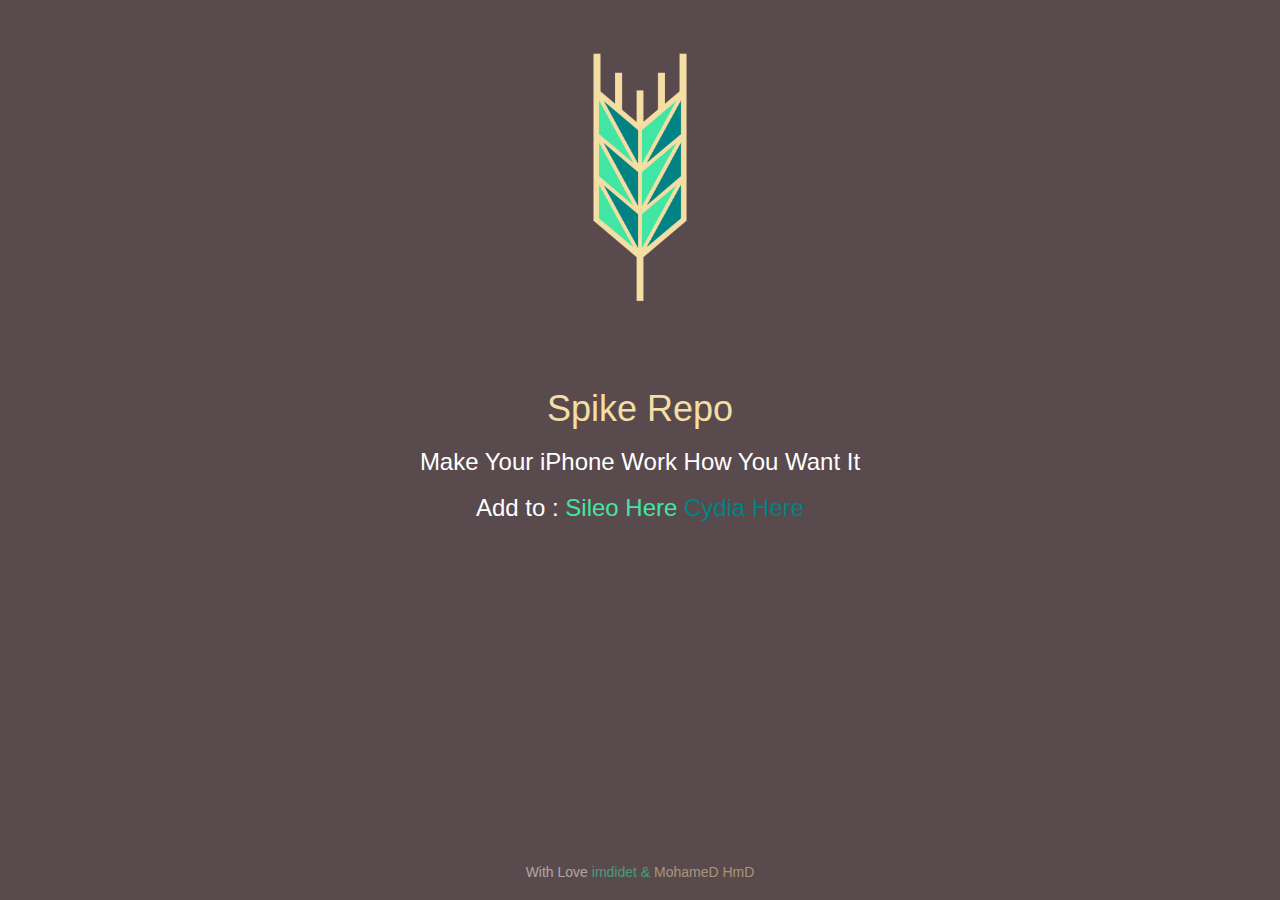
<file: index.html>
<!DOCTYPE html>
<html lang="en">
<head>
  <title>Spike Repo/title></title>
  <meta charset="utf-8">
  <meta name="viewport" content="width=device-width, initial-scale=1">
  <link rel="stylesheet" href="https://maxcdn.bootstrapcdn.com/bootstrap/3.3.5/css/bootstrap.min.css">
  <script src="https://ajax.googleapis.com/ajax/libs/jquery/2.1.3/jquery.min.js"></script>
</head>

<style>
html {
    height: 100%;
}

body {
 /* Permalink - use to edit and share this gradient: https://colorzilla.com/gradient-editor/#febf01+0,594a4e+0,594a4e+6 */
background: rgb(254,191,1); /* Old browsers */
background: -moz-radial-gradient(center, ellipse cover,  rgba(254,191,1,1) 0%, rgba(89,74,78,1) 0%, rgba(89,74,78,1) 6%); /* FF3.6-15 */
background: -webkit-radial-gradient(center, ellipse cover,  rgba(254,191,1,1) 0%,rgba(89,74,78,1) 0%,rgba(89,74,78,1) 6%); /* Chrome10-25,Safari5.1-6 */
background: radial-gradient(ellipse at center,  rgba(254,191,1,1) 0%,rgba(89,74,78,1) 0%,rgba(89,74,78,1) 6%); /* W3C, IE10+, FF16+, Chrome26+, Opera12+, Safari7+ */
filter: progid:DXImageTransform.Microsoft.gradient( startColorstr='#febf01', endColorstr='#594a4e',GradientType=1 ); /* IE6-9 fallback on horizontal gradient */


height: 100%;
    margin: 0;
    background-repeat: no-repeat;
    background-attachment: fixed; 
    color: white;
}

.container {
    position: absolute;
    top: 50%;
    left: 50%;
    -moz-transform: translateX(-50%) translateY(-50%);
    -webkit-transform: translateX(-50%) translateY(-50%);
    transform: translateX(-50%) translateY(-50%);
    text-align: center;
}

.obsolete_cydia {
    position: absolute;
    top: 97%;
    left: 50%;
    -moz-transform: translateX(-50%) translateY(-50%);
    -webkit-transform: translateX(-50%) translateY(-50%);
    transform: translateX(-50%) translateY(-50%);
    text-align: center;
    opacity: 0.5;
}
</style>

<body>

  <div style="text-align: center">
<img src="icon.png" width=27% />
</div>
  <div class="container">
<h1 style="color:#F5DEA3">Spike Repo</h1>

<h3> Make Your iPhone Work How You Want It </h3>

<h3> Add to : <a href="sileo://source/https://mohamed-hmd.github.io/SpikeRepo/" style="color:#42E6A4">Sileo Here <a href="cydia://url/https://cydia.saurik.com/api/share#?source=https://mohamed-hmd.github.io/SpikeRepo/" style="color:#018383">Cydia Here</a></h3>

</div>


<div class="obsolete_cydia"> <!-- This is Using Essentialis' "index.html", they added "obsolete_cydia" bullshit. Not Me (Spike) -->

  <h5> With Love <a href="https://twitter.com/imdidet" style="color:#42E6A4">imdidet & <a href="https://twitter.com/M0hameD_HmD" style="color:#F5DEA3"> MohameD HmD</a></h5>
</div>
</body>
</html>
</file>
